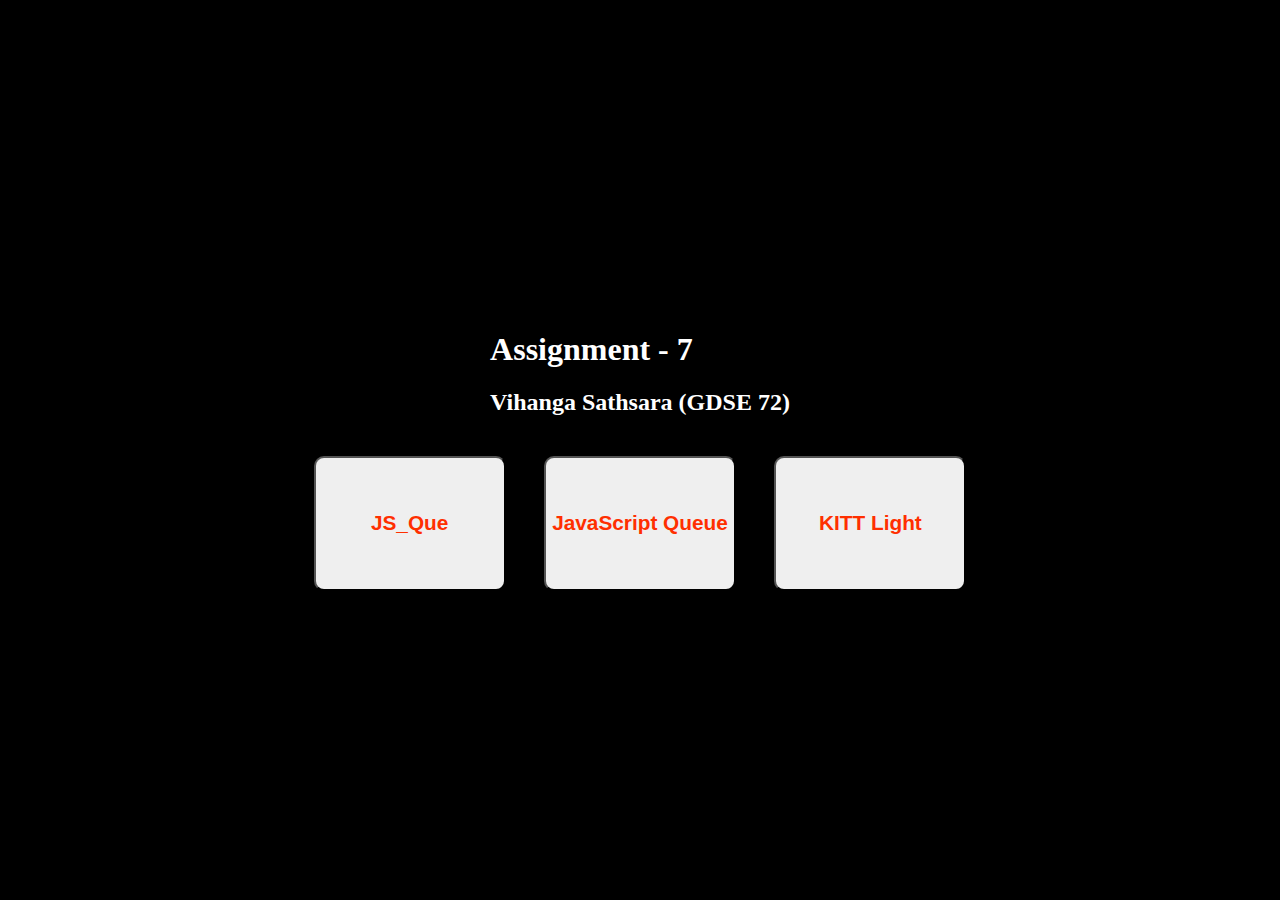
<file: index.html>
<!DOCTYPE html>
<html lang="en">
<head>
    <meta charset="UTF-8">
    <meta name="viewport" content="width=device-width, initial-scale=1.0">
    <title>Assignment Seven</title>
    <link rel="stylesheet" href="/css/homepage.css">
</head>
<body>
    <header>
        <h1>Assignment - 7</h1>
        <h2>Vihanga Sathsara (GDSE 72)</h2>
    </header>
    
    <div id="buttons">
        <button><a href="/pages/JS_Que.html" target="_blank">JS_Que</a></button>
        <button><a href="/pages/JavaScript_Queue.html" target="_blank">JavaScript Queue</a></button>
        <button><a href="/pages/KITT_Light.html" target="_blank">KITT Light</a></button>
    </div>
</body>
</html>
</file>
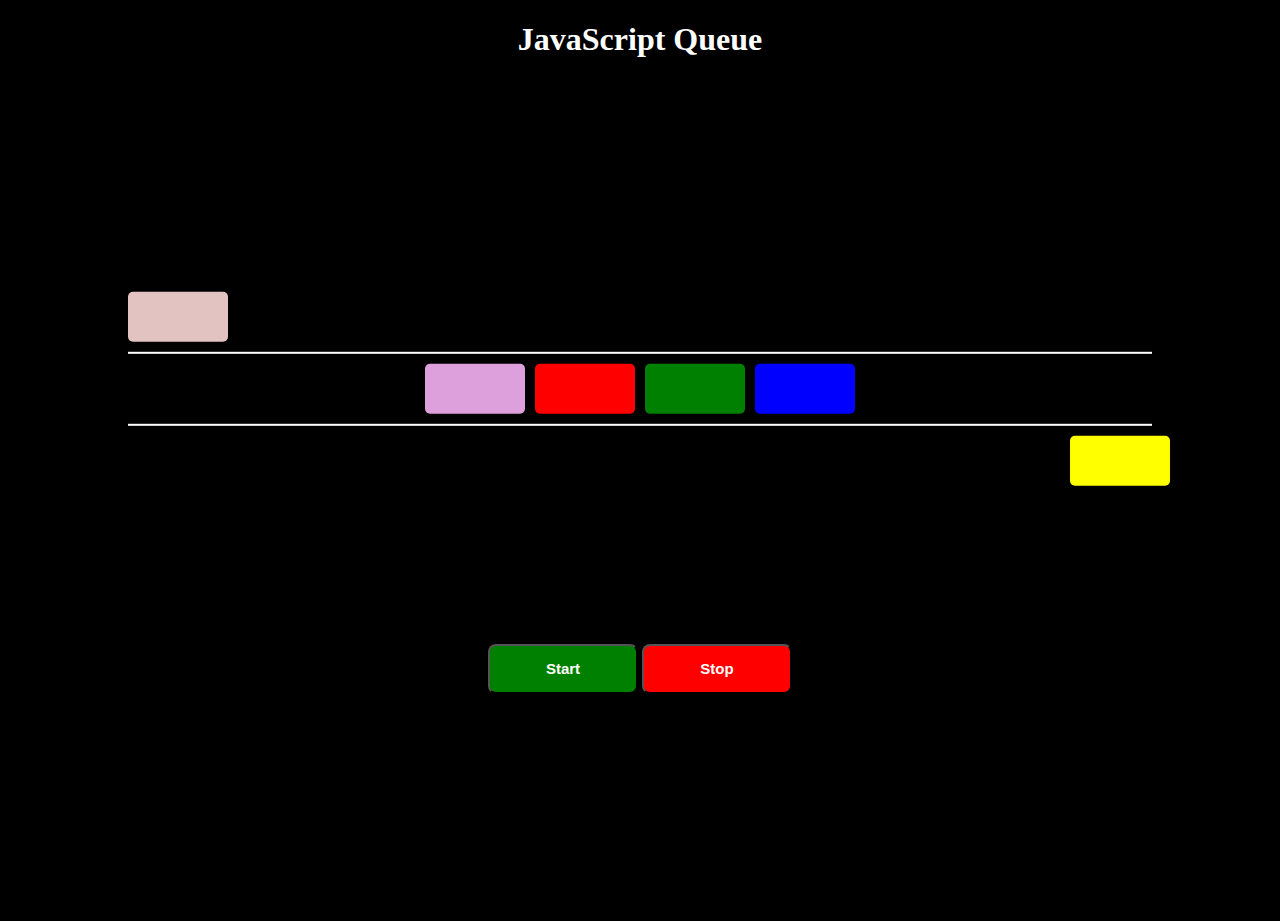
<file: pages/JavaScript_Queue.html>
<!DOCTYPE html>
<html lang="en">
<head>
    <meta charset="UTF-8">
    <meta name="viewport" content="width=device-width, initial-scale=1.0">
    <title>JavaScript Queue</title>
    <link rel="stylesheet" href="/css/JavaScript_Queue.css">
</head>
<body>
    <header>
        <h1>JavaScript Queue</h1>
    </header>
    <section id="container">
        <div class="square upperSquare"></div>
        <div id="middleSection">
            <div class="square firstSquare"></div>
            <div class="square secondSquare"></div>
            <div class="square thirdSquare"></div>
            <div class="square fourthSquare"></div>
        </div>
        <div class="square bottomSquare"></div>
    </section>
    <div id="buttons">
        <button class="btn start">Start</button>
        <button class="btn stop">Stop</button>
    </div>
    <script src="https://ajax.googleapis.com/ajax/libs/jquery/3.7.1/jquery.min.js"></script>
    <script src="/js/JavaScript_Queue.js"></script>
</body>
</html>
</file>
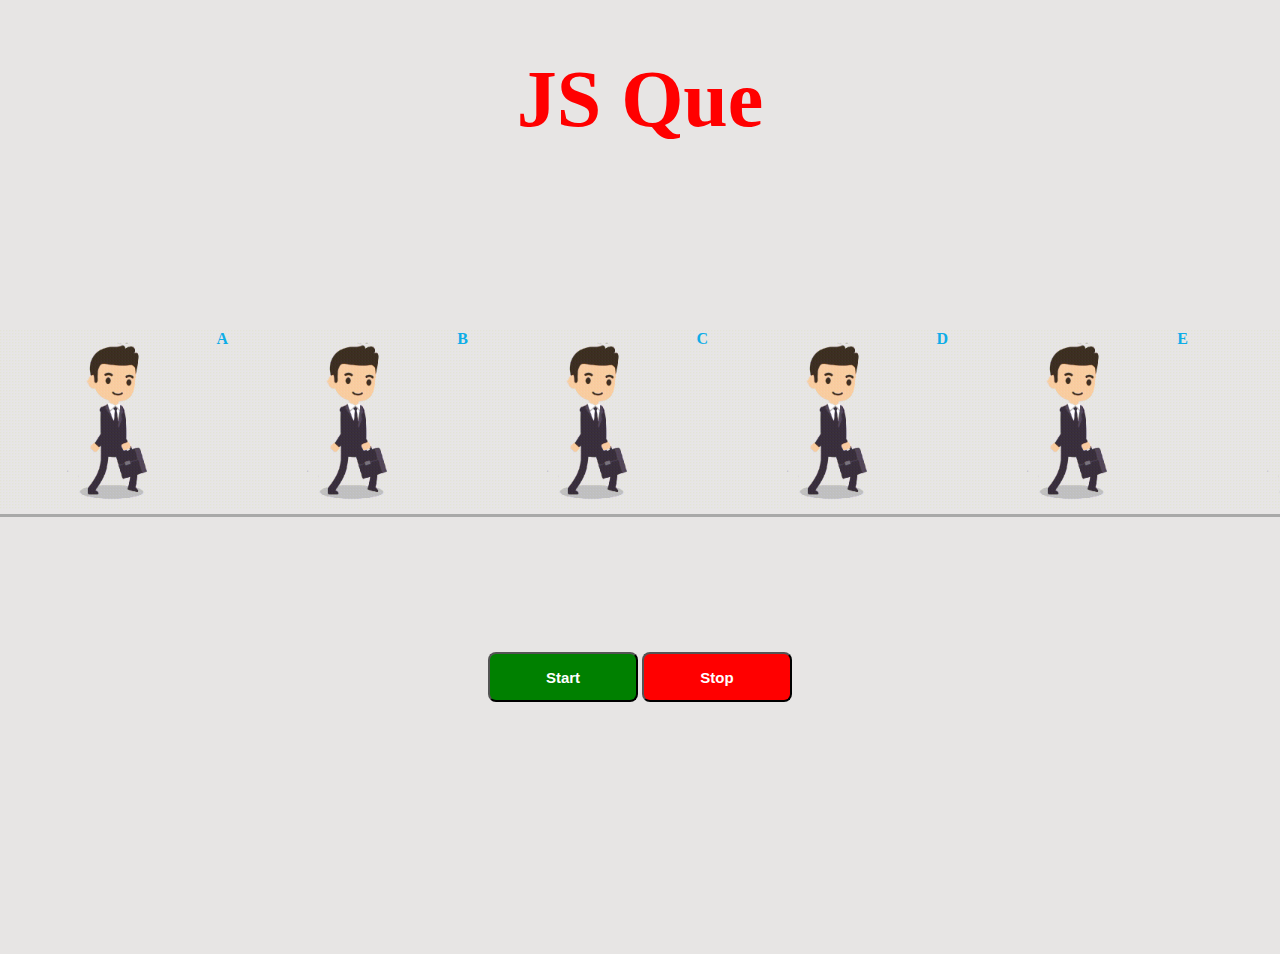
<file: pages/JS_Que.html>
<!DOCTYPE html>
<html lang="en">
<head>
    <meta charset="UTF-8">
    <meta name="viewport" content="width=device-width, initial-scale=1.0">
    <title>JS Que</title>
    <link rel="stylesheet" href="/css/JS_Que.css">
</head>
<body>
    <header>
        <h1>JS Que</h1>
    </header>

    <section id="container">
        <div class="mangif">
            <div class="man">
                <img src="/assets/images/walikingman.gif" alt="" class="walkingman" />
                <span>A</span>
            </div>
            <div class="man">
                <img src="/assets/images/walikingman.gif" alt="" class="walkingman" />
                <span>B</span>
            </div>
            <div class="man">
                <img src="/assets/images/walikingman.gif" alt="" class="walkingman" />
                <span>C</span>
            </div>
            <div class="man">
                <img src="/assets/images/walikingman.gif" alt="" class="walkingman" />
                <span>D</span>
            </div>
            <div class="man">
                <img src="/assets/images/walikingman.gif" alt="" class="walkingman" />
                <span>E</span>
            </div>
            <div class="man">
                <img src="/assets/images/walikingman.gif" alt="" class="walkingman" />
                <span>F</span>
            </div>
        </div>
        <div>
            <img src="/assets/images/animatie_waarschuwingslicht_bij_alarm.gif" alt="" id="housegif"/>
        </div>  
    </section>
    <div id="buttons">
        <button id="start" class="btn">Start</button>
        <button id="stop" class="btn">Stop</button>
    </div>
    <script src="https://ajax.googleapis.com/ajax/libs/jquery/3.7.1/jquery.min.js"></script>
    <script src="/js/JS_Que.js"></script>
</body>
</html>
</file>
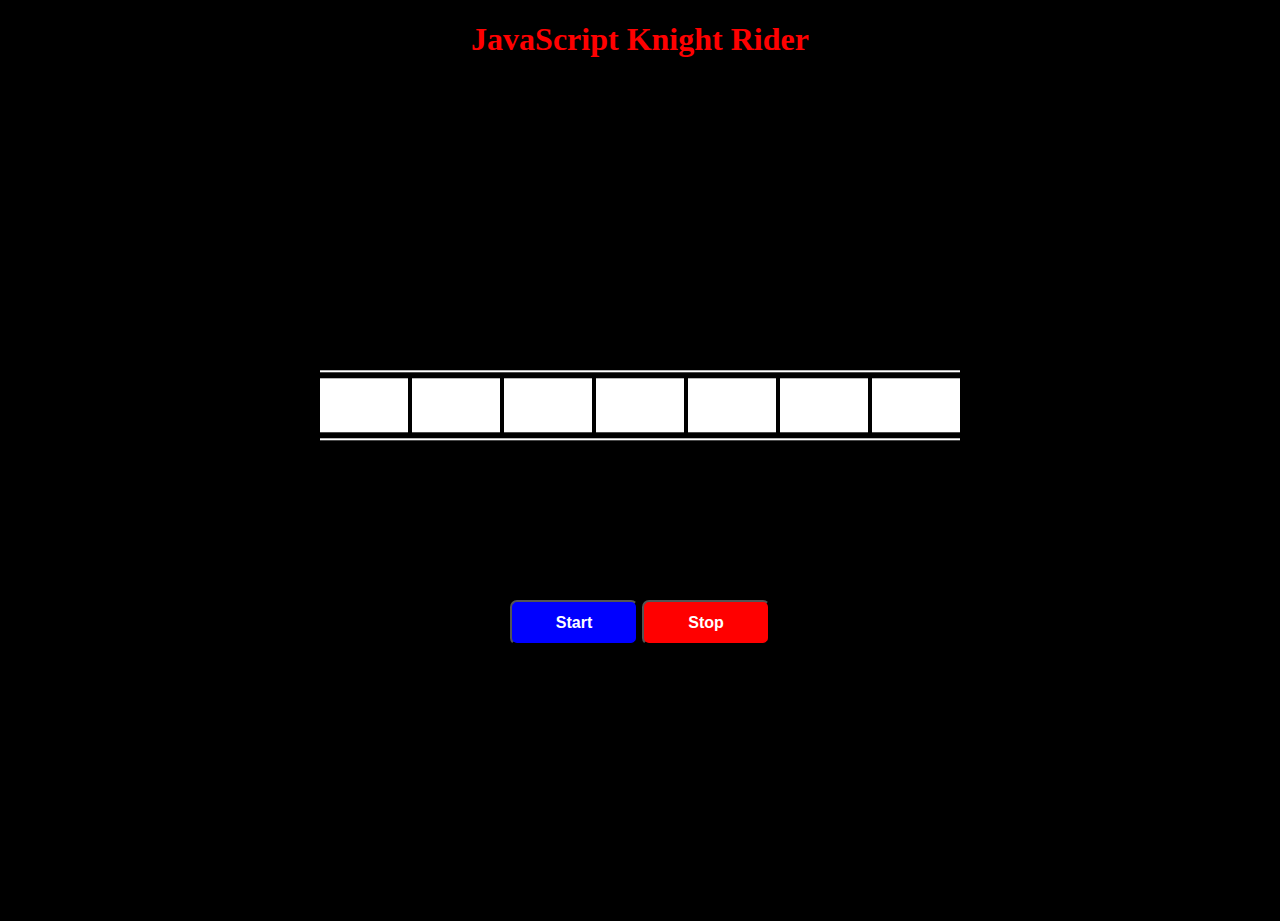
<file: pages/KITT_Light.html>
<!DOCTYPE html>
<html lang="en">
<head>
    <meta charset="UTF-8">
    <meta name="viewport" content="width=device-width, initial-scale=1.0">
    <title>KITT Light System</title>
    <link rel="stylesheet" href="/css/KITT_Light.css">
</head>
<body>
    <header>
        <h1>JavaScript Knight Rider</h1>
    </header>
    <div id="container">
        <div class="light"></div>
        <div class="light"></div>
        <div class="light"></div>
        <div class="light"></div>
        <div class="light"></div>
        <div class="light"></div>
        <div class="light"></div>
    </div>
    <div class="buttons">
        <button class="btn" id="start">Start</button>
        <button class="btn" id="stop">Stop</button>
    </div>
    <audio src="/assets/audios/kitt_scanner.mp3" loop id="audio"></audio>
    <script src="https://ajax.googleapis.com/ajax/libs/jquery/3.7.1/jquery.min.js"></script>
    <script src="/js/KITT_Light.js"></script>
</body>
</html>
</file>
<file: css/homepage.css>
body{
    margin: 0;
    height: 100vh;
    width: 100vw;
    background-color: black;
    align-content: center;
    justify-items: center;
}

h1,h2{
    color: white;
}

#buttons{
  position: relative;
  display: flex;
  gap: 3vw;
}

button{
    margin-top: 20px;
    width: 15vw;
    height: 15vh;
    border-radius: 10px;
    cursor: pointer;
    transition: background-color 1s ease-in-out;
}

button a{
    text-decoration: none;
    font-size: 1.3rem;
    font-weight: bold;
    color: #ff2f00;
    transition: color 1s ease-in-out;
}

button:hover{
    background-color: #ff2f00;
    color: white;
    transform: translateY(-5px);
    box-shadow: 0 6px 12px white;
}

button:hover a {
    color: #ffffff; 
}
</file>
<file: css/JavaScript_Queue.css>
body{
    margin: 0;
    height: 100vh;
    background-color: black;
    overflow: hidden;
}

h1{
    color: white;
    text-align: center;
}

#container{
    position: relative;
    width: 80%;
    top: 30%;
    left: 50%;
    transform: translate(-50%,-30%);
}

.square{
    width: 100px;
    height: 50px;
    background-color: aliceblue;
    margin-top: 10px;
    margin-bottom: 10px;
    position: relative;
    border-radius: 5px;
}

#middleSection{
    display: flex;
    justify-content: center;
    border-top: 2px solid white;
    border-bottom: 2px solid white;
    gap: 10px;
}


.upperSquare{
    background-color: rgb(227, 194, 194);
}

.firstSquare{
    background-color: plum;
}

.secondSquare{
    background-color: red;
}

.thirdSquare{
    background-color: green
}

.fourthSquare{
    background-color: blue;
}

.bottomSquare{
    left: 92%;
    background-color: yellow;
}

#buttons{
    position: relative;
    top: 40%;
    text-align: center;
}

.btn{
    width: 150px;
    height: 50px;
    font-weight: bold;
    color: white;
    font-size: 15px;
    border-radius: 8px;
    cursor: pointer;
}

.start{
    background-color: green;
}

.stop{
    background-color: red;
}
</file>
<file: css/JS_Que.css>
body{
    background-color: rgb(231, 229, 228);
    margin: 0;
    height: 100vh;
    overflow: hidden;
}

#container{
    position: relative ; 
    top: 10%;
}

h1{
    color: red;
    text-align: center;
    font-size: 5rem;
}
section{
    display: flex;
}
.mangif{
    position: relative;
    display: flex;
    align-items: flex-end;
    border-bottom: 3px solid rgba(128, 128, 128, 0.6);
    width: 100%;
}

.walkingman{
    position: relative;
    height: 20vh;  
}
.man{
    position: relative;
}
#housegif{
    position: relative;
    height: 25vh;
    width: 90%;
}

span{
   position: absolute;
   color: rgb(14, 173, 231);
   font-weight: bold;
   top: 0;
   right: 5%;
}

#buttons{
    position: relative;
    top: 25%;
    text-align: center;
}

.btn{
    width: 150px;
    height: 50px;
    font-weight: bold;
    color: white;
    font-size: 15px;
    border-radius: 8px;
    cursor: pointer;
}

#start{
    background-color: green;
}

#stop{
    background-color: red;
}
</file>
<file: css/KITT_Light.css>
body{
    margin: 0;
    height: 100vh;
    background-color: black;
    overflow: hidden;
}

h1{
    color: red;
    font-size: 2rem;
    text-align: center;
}

#container{
    position: relative;
    display: flex;
    justify-content: center;
    width: 100%;
    gap: 0.3vw;
    top: 35%;
    left: 50%;
    transform: translate(-50%,-35%);
    border-bottom: 2px solid white;
    border-top: 2px solid white;
    width: 50%;
}

.light{
    width: 7vw;
    height: 6vh;
    background-color: white;
    margin-top: 0.7vh;
    margin-bottom: 0.7vh;
}

.buttons{
    position: relative;
    top: 50%;
    text-align: center;
}

.btn{
    height: 5vh;
    width: 10vw;
    color: white;
    font-size: 1rem;
    font-weight: bold;
    cursor: pointer;
    border-radius: 7px;
}

#start{
    background-color: blue;
}

#stop{
    background-color: red;
}
</file>
